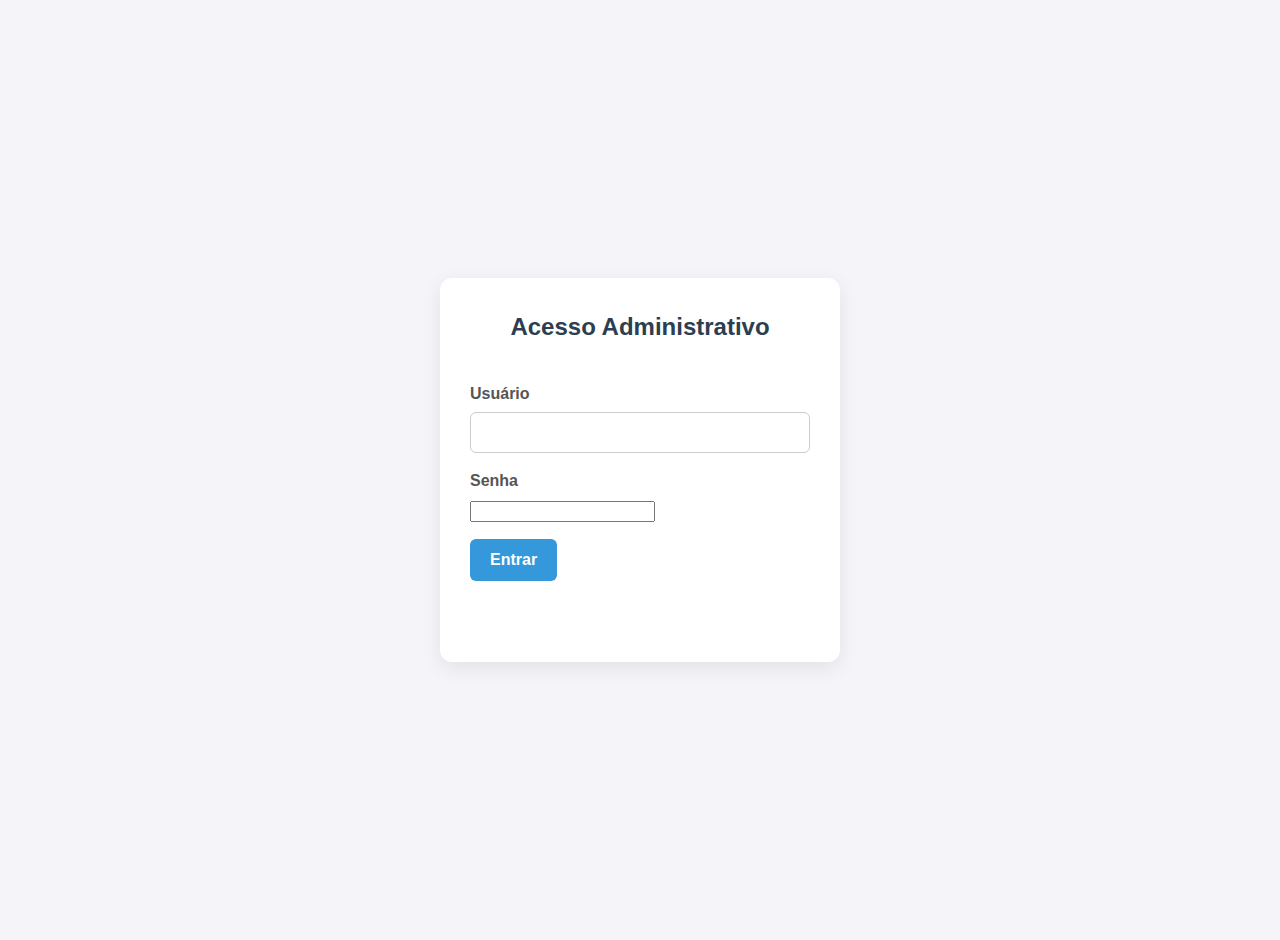
<file: login.html>
<!DOCTYPE html>
<html lang="pt-BR">
<head>
    <meta charset="UTF-8">
    <meta name="viewport" content="width=device-width, initial-scale=1.0">
    <title>Login - Admin</title>
    <link rel="stylesheet" href="style.css">
    <link rel="stylesheet" href="login.css">
</head>
<body>
    <div class="login-container">
        <form id="form-login">
            <h2>Acesso Administrativo</h2>
            <div class="form-group">
                <label for="username">Usuário</label>
                <input type="text" id="username" required>
            </div>
            <div class="form-group">
                <label for="password">Senha</label>
                <input type="password" id="password" required>
            </div>
            <button type="submit">Entrar</button>
            <p id="error-message" class="error-message"></p>
        </form>
    </div>

    <script src="login.js"></script>
</body>
</html>
</file>
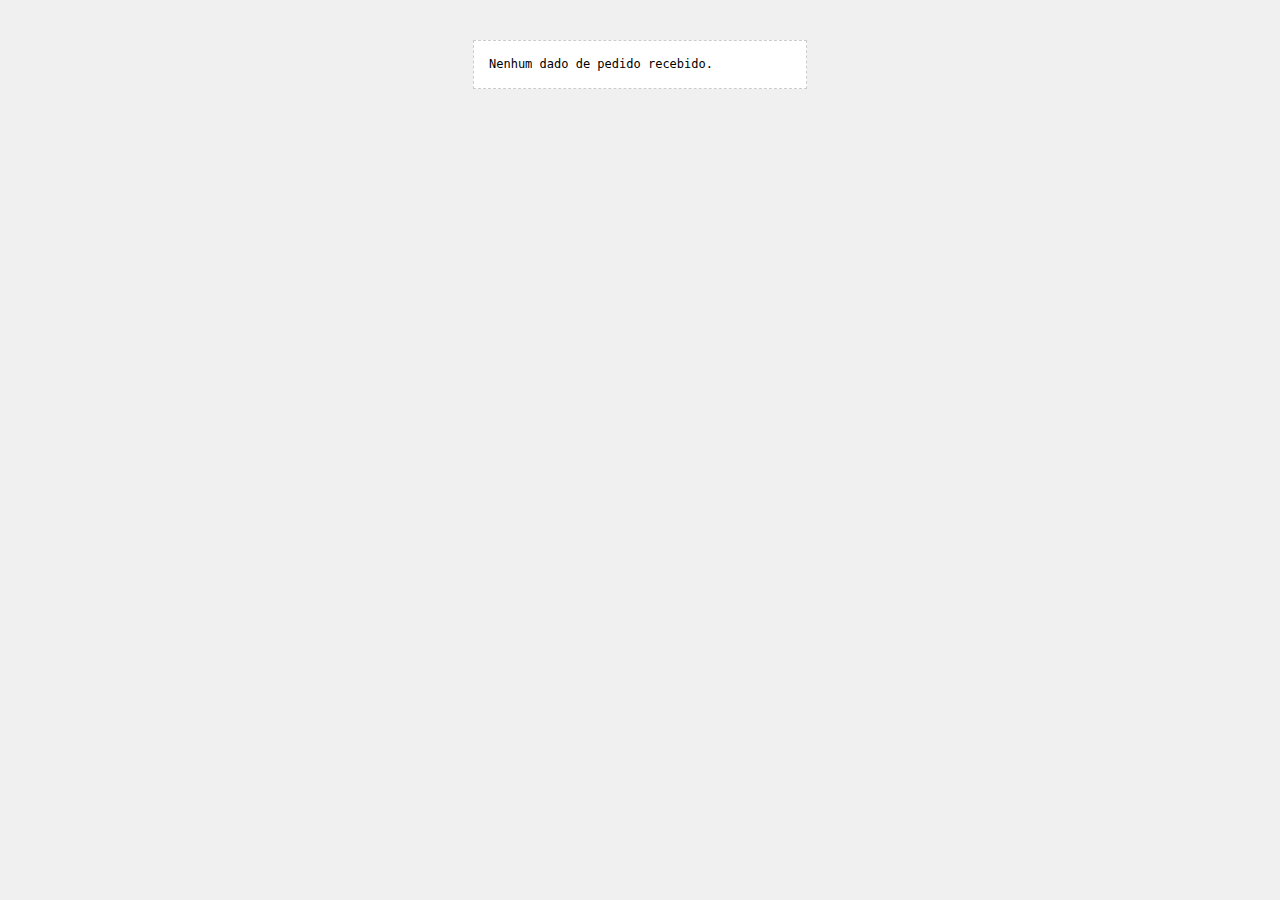
<file: print.html>
<!DOCTYPE html>
<html lang="pt-BR">
<head>
    <meta charset="UTF-8">
    <title>Imprimir Pedido</title>
    <link rel="stylesheet" href="print.css">
</head>
<body>
    <pre id="receipt-content"></pre>

    <script>
        document.addEventListener('DOMContentLoaded', () => {
            const receiptContentEl = document.getElementById('receipt-content');
            const urlParams = new URLSearchParams(window.location.search);
            const data = urlParams.get('data');

            if (data) {
                try {
                    // Decodifica a string Base64 para o texto original
                    const decodedText = atob(data);
                    receiptContentEl.textContent = decodedText;
                    
                    // Aciona a impressão automaticamente
                    window.print();
                } catch (e) {
                    receiptContentEl.textContent = 'Erro ao decodificar os dados do pedido.';
                    console.error("Erro de decodificação:", e);
                }
            } else {
                receiptContentEl.textContent = 'Nenhum dado de pedido recebido.';
            }
        });
    </script>
</body>
</html>
</file>
<file: style.css>
/* Estilos Gerais */
body {
    font-family: -apple-system, BlinkMacSystemFont, 'Segoe UI', Roboto, Helvetica, Arial, sans-serif;
    background-color: #f4f4f9;
    color: #333;
    line-height: 1.6;
    margin: 0;
    padding: 20px;
}

.container {
    max-width: 800px;
    margin: auto;
    background: #fff;
    padding: 25px;
    border-radius: 12px;
    box-shadow: 0 6px 20px rgba(0, 0, 0, 0.08);
}

header {
    text-align: center;
    margin-bottom: 30px;
    border-bottom: 1px solid #eee;
    padding-bottom: 20px;
}

header h1 {
    color: #2c3e50;
    margin: 0;
}

header p {
    color: #7f8c8d;
    font-size: 1.1em;
}

section {
    margin-bottom: 30px;
    padding: 20px;
    background-color: #fdfdfd;
    border: 1px solid #eee;
    border-radius: 8px;
}

h2 {
    color: #34495e;
    border-bottom: 2px solid #3498db;
    padding-bottom: 10px;
    margin-top: 0;
}

/* Formulários */
.form-group {
    margin-bottom: 15px;
}

.form-group label {
    display: block;
    margin-bottom: 5px;
    font-weight: bold;
    color: #555;
}

input[type="text"],
input[type="number"] {
    width: 100%;
    padding: 12px;
    border: 1px solid #ccc;
    border-radius: 6px;
    box-sizing: border-box; /* Para o padding não afetar a largura */
    transition: border-color 0.3s;
}

input[type="text"]:focus,
input[type="number"]:focus {
    border-color: #3498db;
    outline: none;
}

/* Botões */
button {
    display: inline-flex;
    align-items: center;
    justify-content: center;
    gap: 10px;
    background-color: #3498db;
    color: white;
    padding: 12px 20px;
    border: none;
    border-radius: 6px;
    cursor: pointer;
    font-size: 1em;
    font-weight: bold;
    transition: background-color 0.3s, transform 0.2s;
}

button:hover {
    background-color: #2980b9;
    transform: translateY(-2px);
}

#enviar-whatsapp {
    width: 100%;
    background-color: #25D366;
    margin-top: 15px;
}

#enviar-whatsapp:hover {
    background-color: #1EBE57;
}

/* Cardápio */
#menu-items {
    display: grid;
    grid-template-columns: repeat(auto-fit, minmax(250px, 1fr));
    gap: 20px;
}

.menu-item {
    background: #fff;
    padding: 0; /* Removido para a imagem preencher o topo */
    border: 1px solid #ddd;
    border-radius: 8px;
    box-shadow: 0 2px 5px rgba(0,0,0,0.05);
    display: flex;
    flex-direction: column;
    justify-content: space-between;
    overflow: hidden; /* Garante que a imagem não saia do card */
}

.menu-item-img {
    width: 100%;
    height: 150px;
    object-fit: cover;
}

.menu-item-content {
    padding: 15px;
}


.menu-item h3 {
    margin: 0 0 10px 0;
    color: #333;
}

.menu-item .price {
    font-weight: bold;
    color: #27ae60;
    margin-bottom: 15px;
}

.menu-item button {
    width: 100%;
    background-color: #e67e22;
}

.menu-item button:hover {
    background-color: #d35400;
}

/* Resumo do Pedido */
#lista-pedido {
    list-style: none;
    padding: 0;
    margin: 0 0 15px 0;
}

#lista-pedido li {
    display: flex;
    justify-content: space-between;
    padding: 10px 0;
    border-bottom: 1px solid #f0f0f0;
}

#lista-pedido li:last-child {
    border-bottom: none;
}

#lista-pedido .item-controls button {
    background: none;
    border: none;
    color: #c0392b;
    cursor: pointer;
    font-size: 1.1em;
    padding: 0 5px;
}

#pedido-vazio {
    color: #95a5a6;
    text-align: center;
    padding: 20px;
    justify-content: center;
}

.total {
    text-align: right;
    font-size: 1.3em;
    font-weight: bold;
    color: #2c3e50;
    margin-top: 15px;
}

/* Rodapé */
footer {
    text-align: center;
    margin-top: 30px;
    color: #95a5a6;
    font-size: 0.9em;
}

/* Responsividade */
@media (max-width: 600px) {
    body {
        padding: 10px;
    }

    .container {
        padding: 15px;
    }

    h1 {
        font-size: 1.8em;
    }
}
</file>
<file: login.css>
/* login.css */
body {
    display: flex;
    justify-content: center;
    align-items: center;
    height: 100vh;
    background-color: #f4f4f9;
}

.login-container {
    width: 100%;
    max-width: 400px;
    padding: 20px;
}

#form-login {
    background: #fff;
    padding: 30px;
    border-radius: 12px;
    box-shadow: 0 6px 20px rgba(0, 0, 0, 0.08);
}

#form-login h2 {
    text-align: center;
    margin-bottom: 25px;
    color: #2c3e50;
    border: none;
}

.error-message {
    color: #e74c3c;
    text-align: center;
    margin-top: 15px;
    height: 20px;
}
</file>
<file: print.css>
/* print.css */

@media print {
    body {
        margin: 0;
        padding: 0;
    }
    pre {
        margin: 0;
        padding: 0;
    }
}

body {
    font-family: 'Courier New', Courier, monospace;
    background-color: #f0f0f0;
    display: flex;
    justify-content: center;
    padding-top: 20px;
}

pre {
    width: 302px; /* Largura para papel de 80mm */
    padding: 15px;
    background-color: #fff;
    border: 1px dashed #ccc;
    font-size: 12px; /* Tamanho de fonte comum para recibos */
    line-height: 1.4;
    white-space: pre-wrap; /* Garante que o texto quebre a linha */
    word-wrap: break-word;
}

/* Para impressoras de 58mm, pode-se usar uma media query */
/* 
@media (max-width: 220px) {
    pre {
        width: 219px; 
    }
}
*/
</file>
